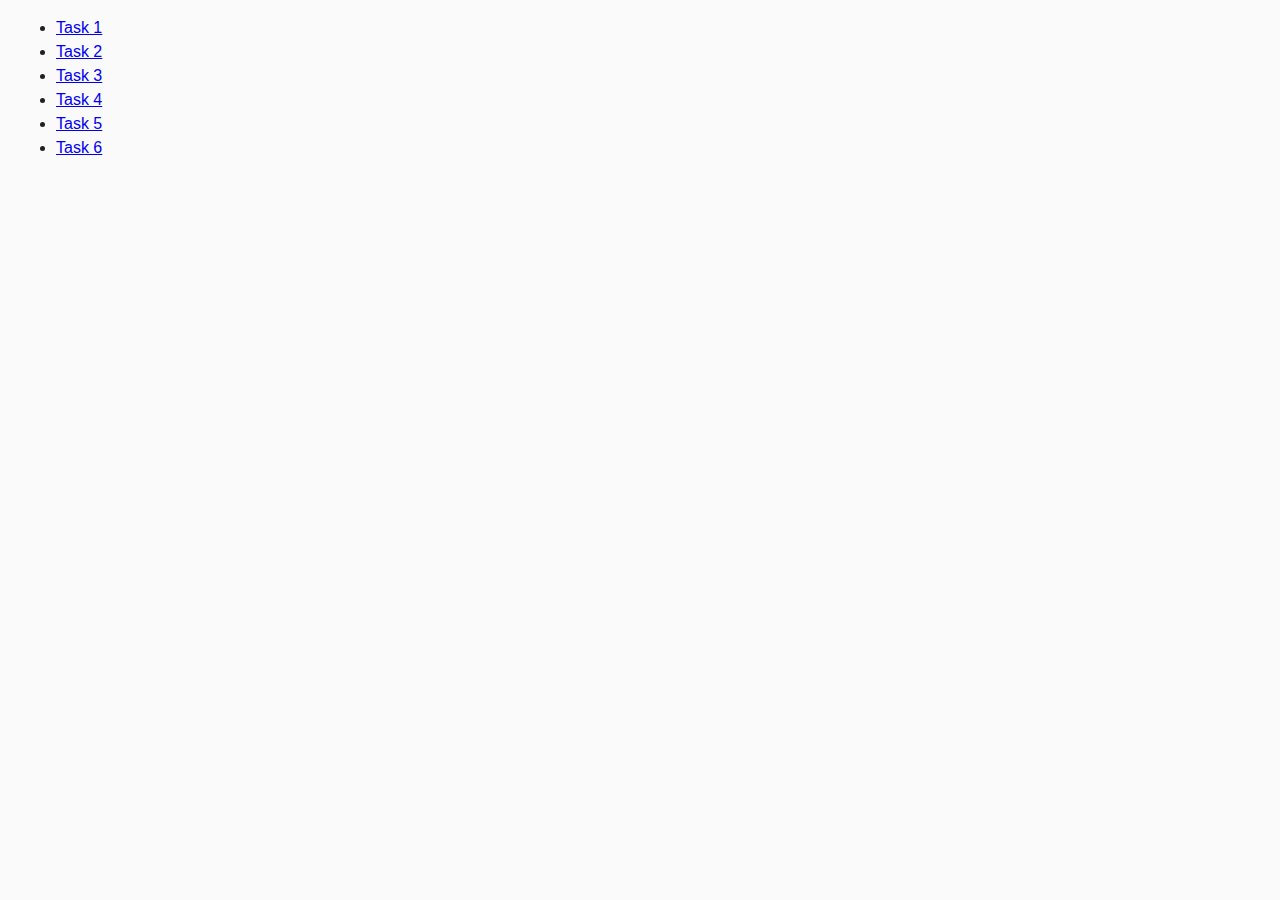
<file: index.html>
<!DOCTYPE html>
<html lang="en">
  <head>
    <meta charset="UTF-8" />
    <meta http-equiv="X-UA-Compatible" content="IE=edge" />
    <meta name="viewport" content="width=device-width, initial-scale=1.0" />
    <title>Homework 7</title>
    <link rel="stylesheet" href="./css/common.css" />
  
  </head>
  <body>
    <ul>
      <li><a href="./task-1.html">Task 1</a></li>
      <li><a href="./task-2.html">Task 2</a></li>
      <li><a href="./task-3.html">Task 3</a></li>
      <li><a href="./task-4.html">Task 4</a></li>
      <li><a href="./task-5.html">Task 5</a></li>
      <li><a href="./task-6.html">Task 6</a></li>
    </ul>
  </body>
</html>
</file>
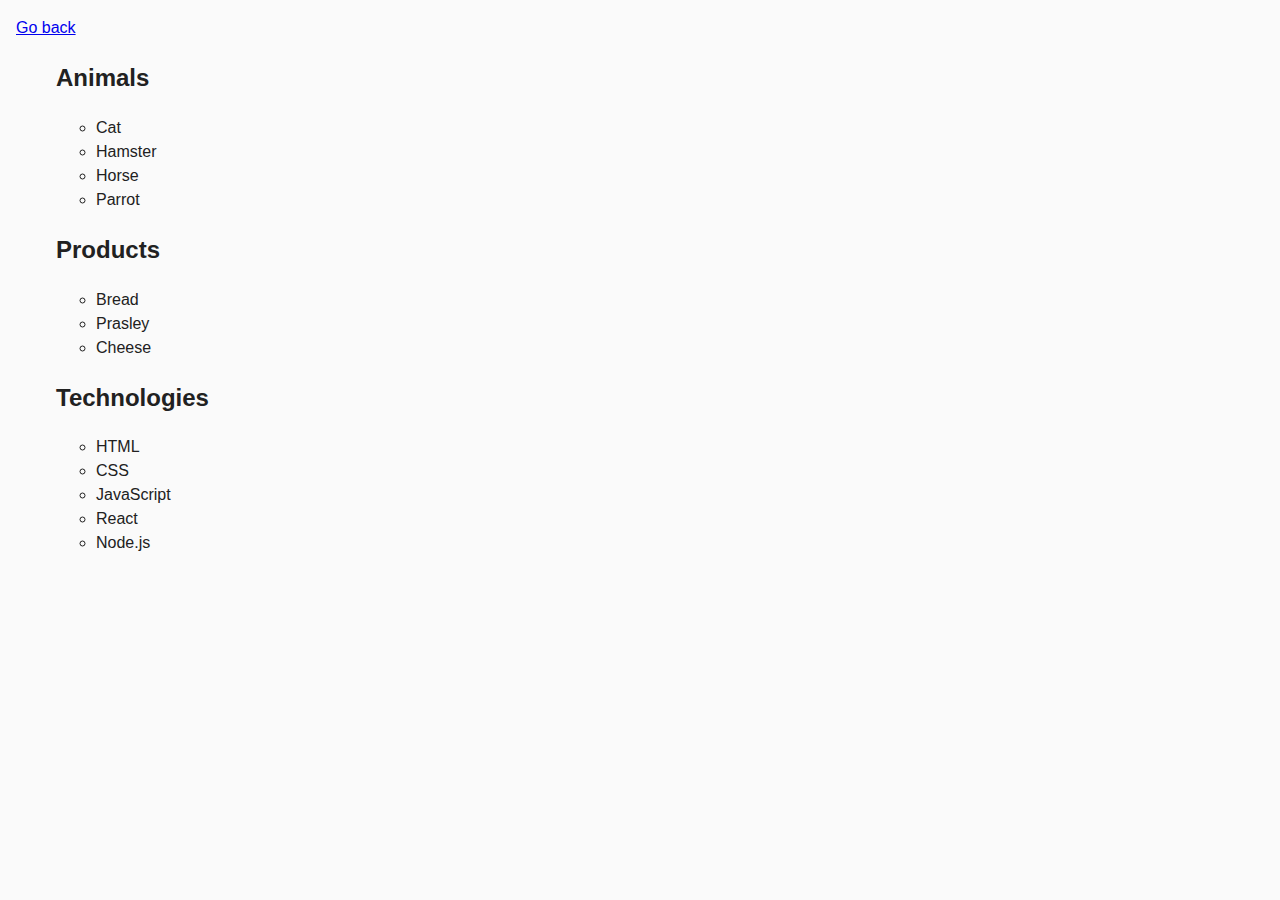
<file: task-1.html>
<!DOCTYPE html>
<html lang="en">
  <head>
    <meta charset="UTF-8" />
    <meta http-equiv="X-UA-Compatible" content="IE=edge" />
    <meta name="viewport" content="width=device-width, initial-scale=1.0" />
    <title>Task 1</title>
    <link rel="stylesheet" href="./css/common.css" />
  </head>
  <body>
    <p><a href="./index.html">Go back</a></p>

    <ul id="categories">
      <li class="item">
        <h2>Animals</h2>

        <ul>
          <li>Cat</li>
          <li>Hamster</li>
          <li>Horse</li>
          <li>Parrot</li>
        </ul>
      </li>
      <li class="item">
        <h2>Products</h2>

        <ul>
          <li>Bread</li>
          <li>Prasley</li>
          <li>Cheese</li>
        </ul>
      </li>
      <li class="item">
        <h2>Technologies</h2>

        <ul>
          <li>HTML</li>
          <li>CSS</li>
          <li>JavaScript</li>
          <li>React</li>
          <li>Node.js</li>
        </ul>
      </li>
    </ul>

    <script src="./js/task-1.js" type="module"></script>
  </body>
</html>
</file>
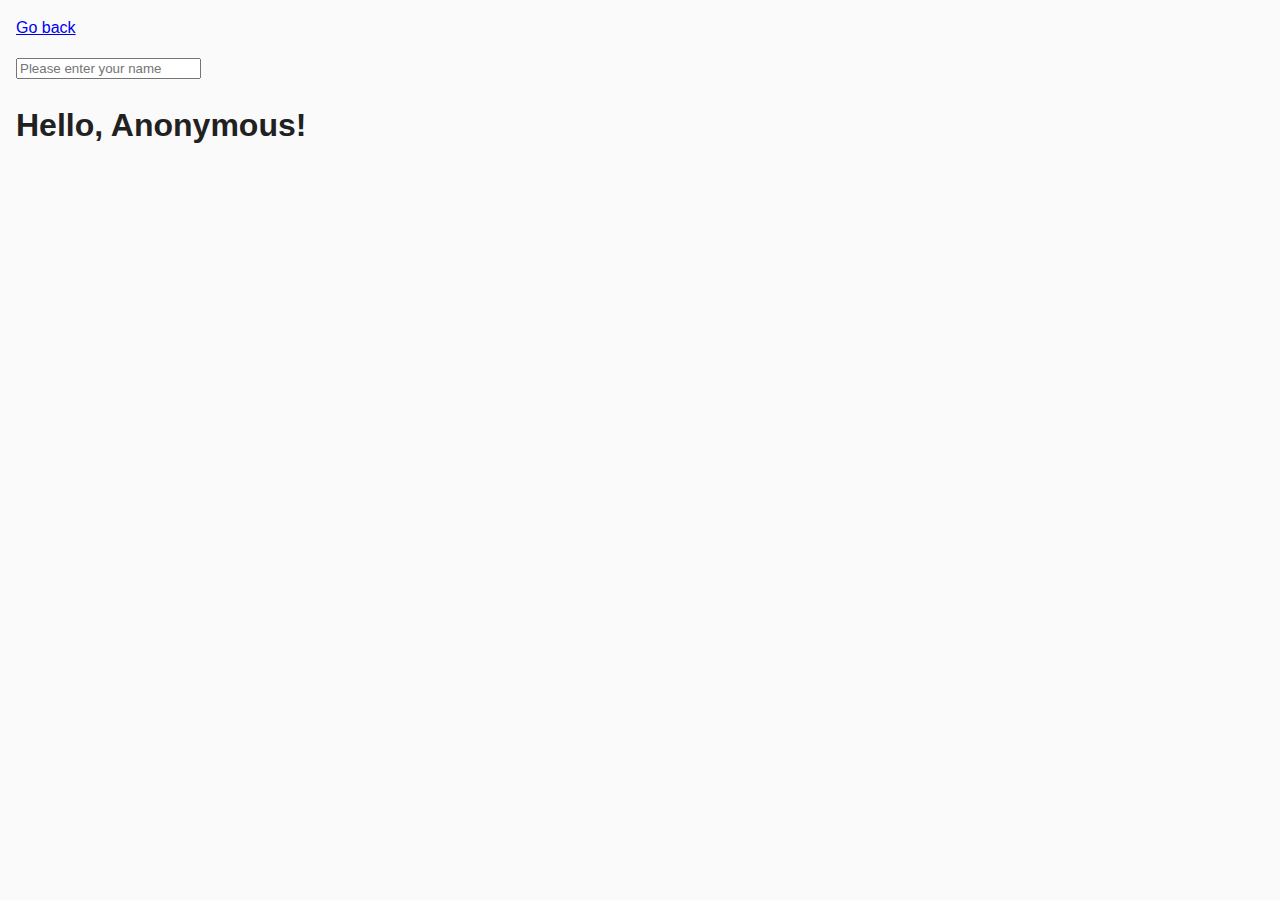
<file: task-3.html>
<!DOCTYPE html>
<html lang="en">
  <head>
    <meta charset="UTF-8" />
    <meta http-equiv="X-UA-Compatible" content="IE=edge" />
    <meta name="viewport" content="width=device-width, initial-scale=1.0" />
    <title>Task 3</title>
    <link rel="stylesheet" href="./css/common.css" />
  </head>
  <body>
    <p><a href="./index.html">Go back</a></p>

    <input type="text" id="name-input" placeholder="Please enter your name" />
    <h1>Hello, <span id="name-output">Anonymous</span>!</h1>

    <script src="./js/task-3.js" type="module"></script>
  </body>
</html>
</file>
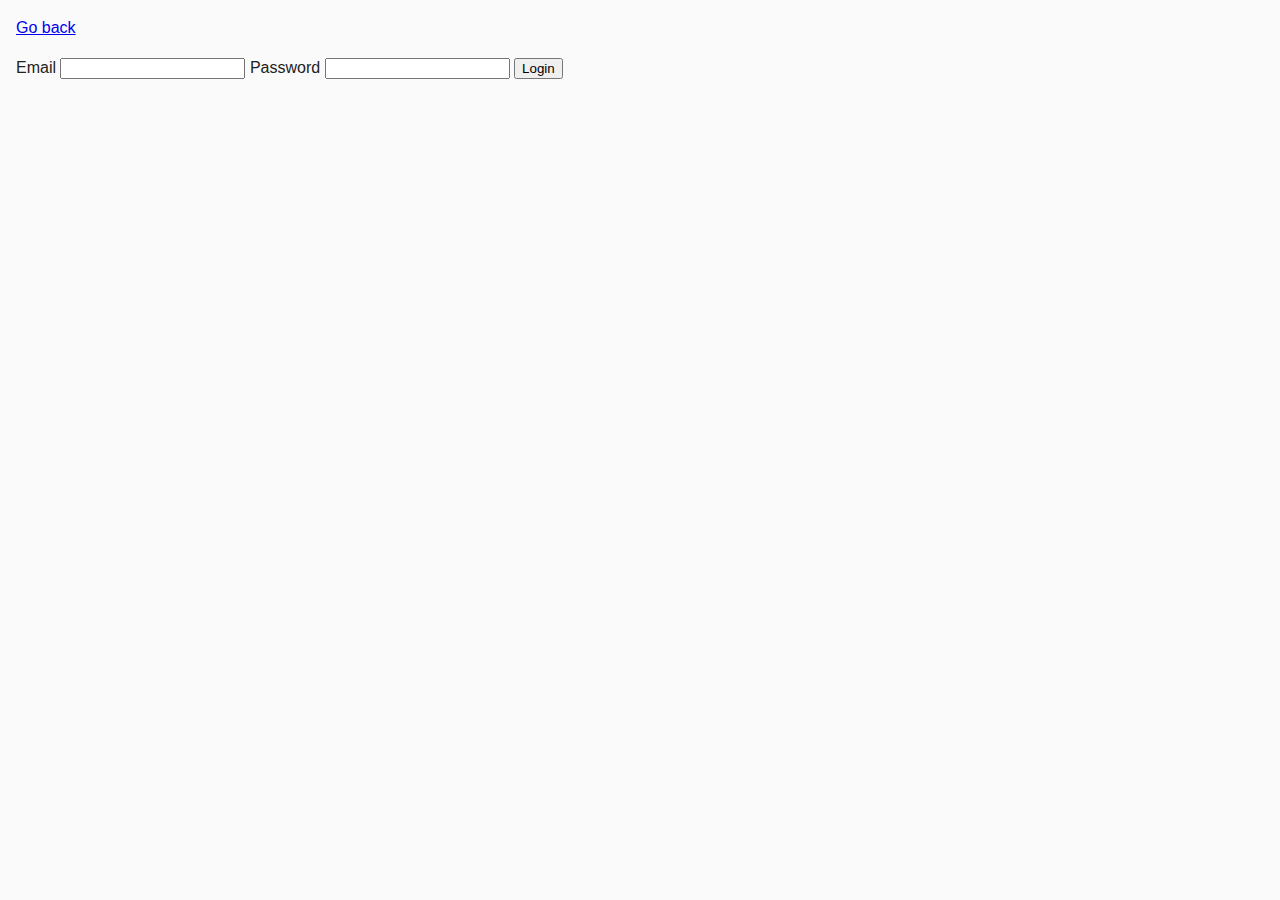
<file: task-4.html>
<!DOCTYPE html>
<html lang="en">
  <head>
    <meta charset="UTF-8" />
    <meta http-equiv="X-UA-Compatible" content="IE=edge" />
    <meta name="viewport" content="width=device-width, initial-scale=1.0" />
    <title>Task 4</title>
    <link rel="stylesheet" href="./css/common.css" />
  </head>
  <body>
    <p><a href="./index.html">Go back</a></p>

    <form class="login-form">
      <label>
        Email
        <input type="email" name="email" />
      </label>
      <label>
        Password
        <input type="password" name="password" />
      </label>
      <button type="submit">Login</button>
    </form>

    <script src="./js/task-4.js" type="module"></script>
  </body>
</html>
</file>
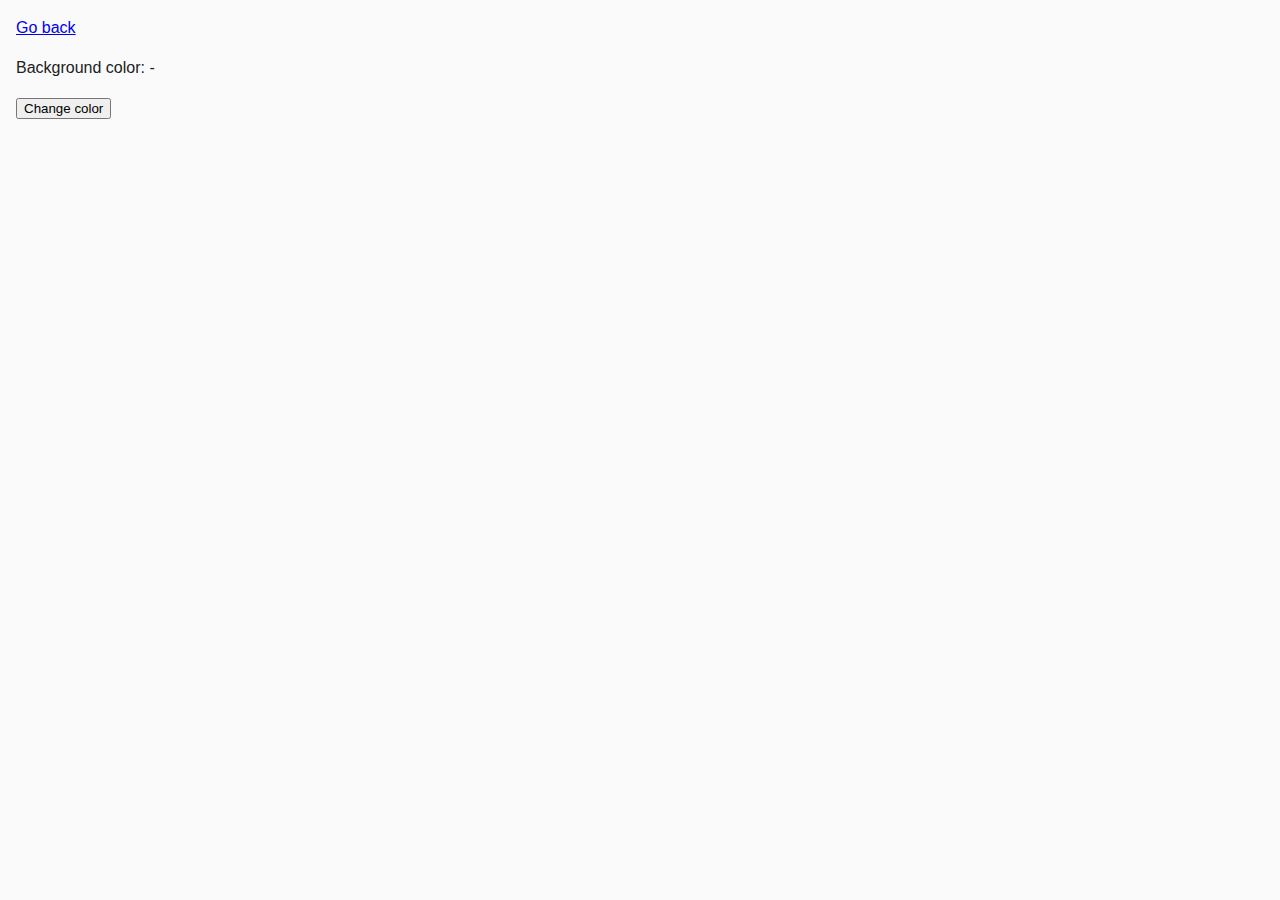
<file: task-5.html>
<!DOCTYPE html>
<html lang="en">
  <head>
    <meta charset="UTF-8" />
    <meta http-equiv="X-UA-Compatible" content="IE=edge" />
    <meta name="viewport" content="width=device-width, initial-scale=1.0" />
    <title>Task 5</title>
    <link rel="stylesheet" href="./css/common.css" />
  </head>
  <body>
    <p><a href="./index.html">Go back</a></p>

    <div class="widget">
      <p>Background color: <span class="color">-</span></p>
      <button type="button" class="change-color">Change color</button>
    </div>

    <script src="./js/task-5.js" type="module"></script>
  </body>
</html>
</file>
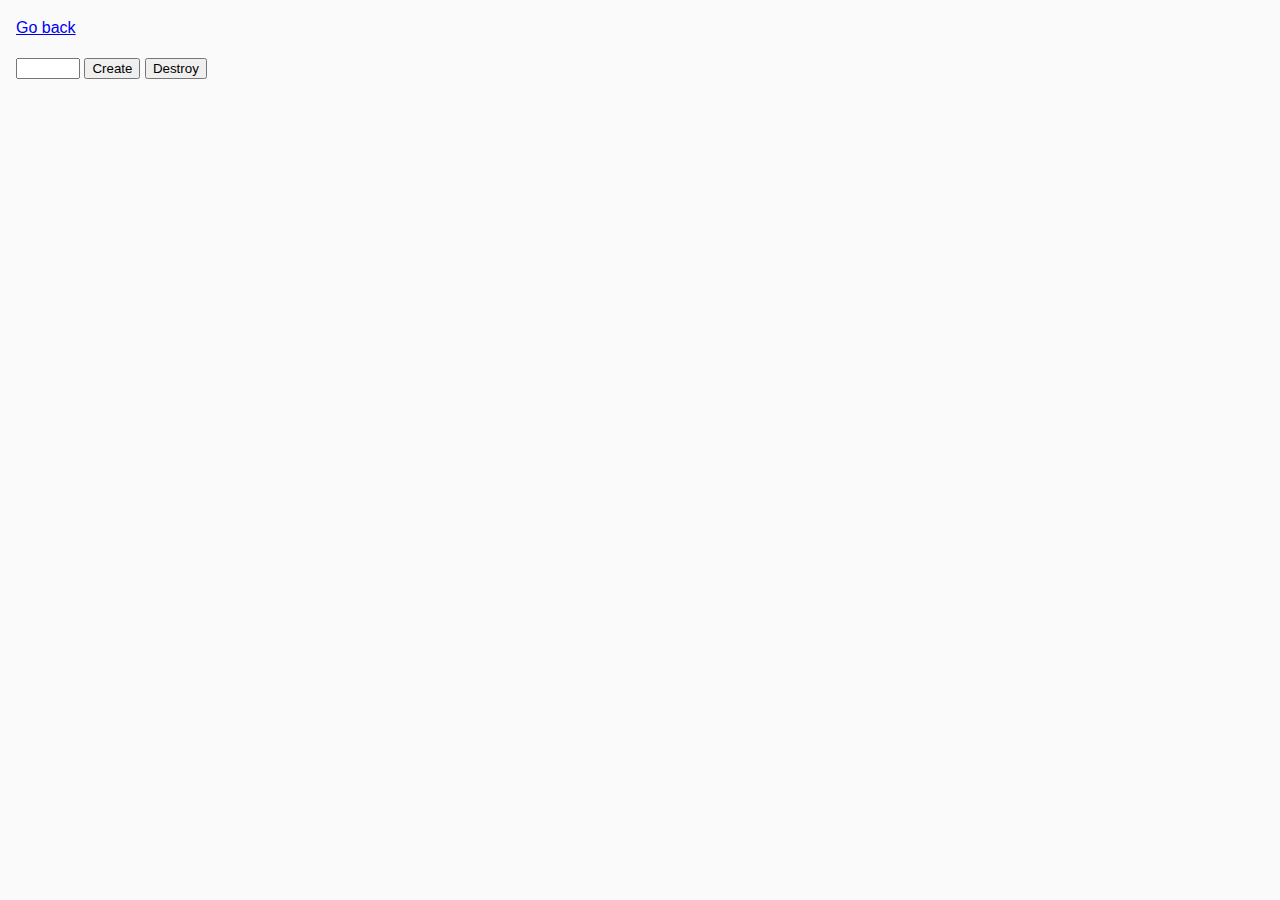
<file: task-6.html>
<!DOCTYPE html>
<html lang="en">
  <head>
    <meta charset="UTF-8" />
    <meta http-equiv="X-UA-Compatible" content="IE=edge" />
    <meta name="viewport" content="width=device-width, initial-scale=1.0" />
    <title>Task 6</title>
    <link rel="stylesheet" href="./css/common.css" />
  </head>
  <body>
    <p><a href="./index.html">Go back</a></p>

    <div id="controls">
      <input type="number" min="1" max="100" step="1" />
      <button type="button" data-create>Create</button>
      <button type="button" data-destroy>Destroy</button>
    </div>

    <div id="boxes">
    </div>

    <script src="./js/task-6.js" type="module"></script>
  </body>
</html>
</file>
<file: css/common.css>
* {
  box-sizing: border-box;
}

body {
  margin: 16px;
  font-family: -apple-system, BlinkMacSystemFont, 'Segoe UI', Roboto, Oxygen,
    Ubuntu, Cantarell, 'Open Sans', 'Helvetica Neue', sans-serif;
  -webkit-font-smoothing: antialiased;
  -moz-osx-font-smoothing: grayscale;
  background-color: #fafafa;
  color: #212121;
  line-height: 1.5;
}

.gallery {
  display: flex;
  flex-wrap: wrap;
  justify-content: center;
  gap: 50px;
}

.item {
  list-style: none;
  margin: 0;
  padding: 0;
}

img {
  display: block;
  width: 650px;
  height: 500px;
}
</file>
